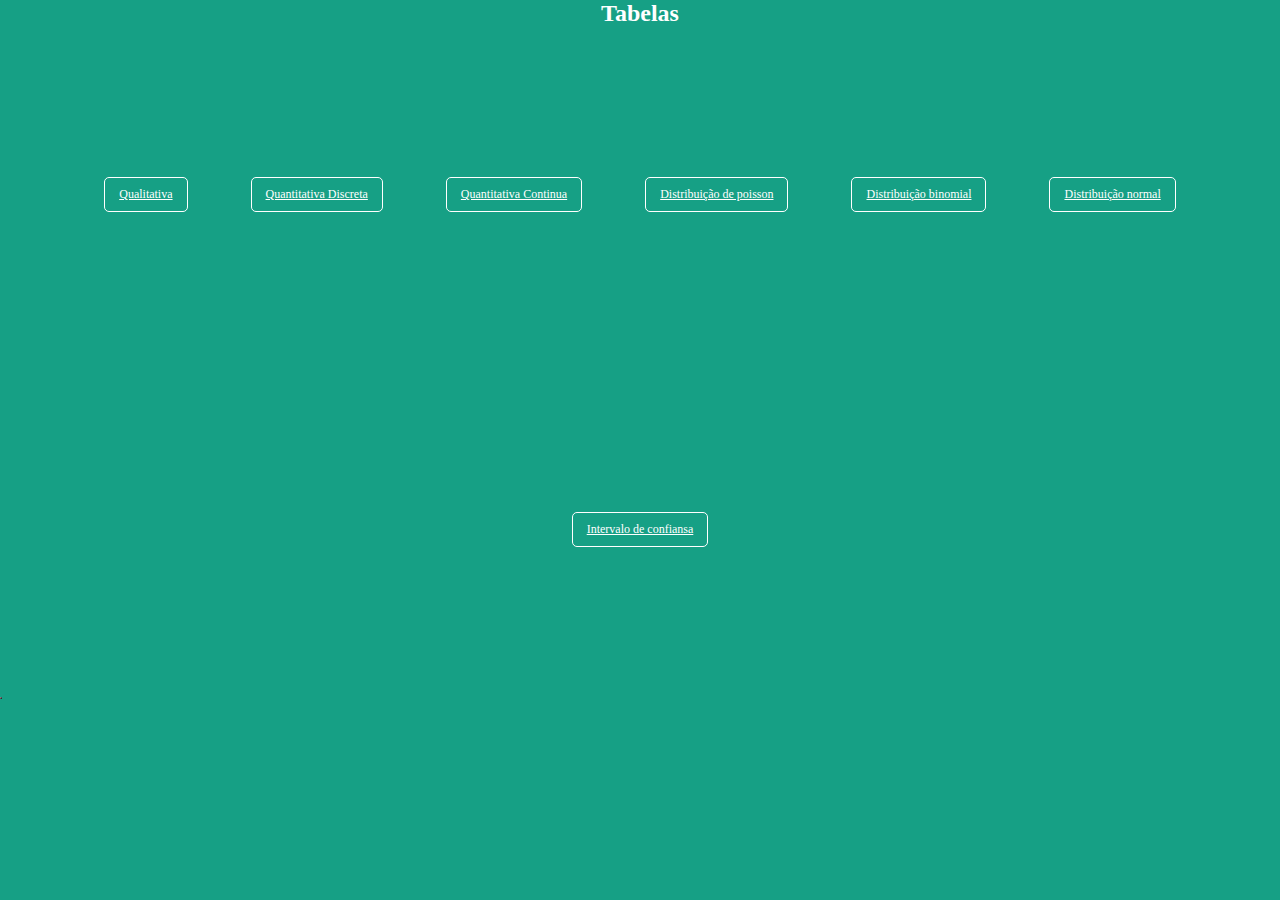
<file: index.html>
<!DOCTYPE html>
<html land="pr-br">
<head>
    <meta charset="utf-8"/>
    <title> Tela Inicial </title>
    <link rel="stylesheet" href="styletelainicial.css">
	<style>
		table{ 
			background-color:White;
		}
	</style>
</head>
<body>   
	<header>
		<font color="white"><h1> Tabelas </h1></font>
		<a href="distribuicao de frecencia.html"  class="btn-1" > Qualitativa </a>
		<a href="distribuicao de frequencia com mais coisas.html" class="btn-2" > Quantitativa Discreta </a>
		<a href="variavel de variacao continua.html" class="btn-3" > Quantitativa Continua </a>
		<a href="distribuicaopoisson.html" class="btn-3" > Distribuição de poisson </a>
		<a href="distribuicaobinomial.html" class="btn-3" > Distribuição binomial  </a>
		<a href="distribuição normal.html" class="btn-3" > Distribuição normal </a>
		<a href="intervalodeconfiancaparaamediadepopulacional.html" class="btn-3" > Intervalo de confiansa </a>
		<table id="tabe" class="login" border="1" >
		
		</table>
	</header>
</body>
</html>
</file>
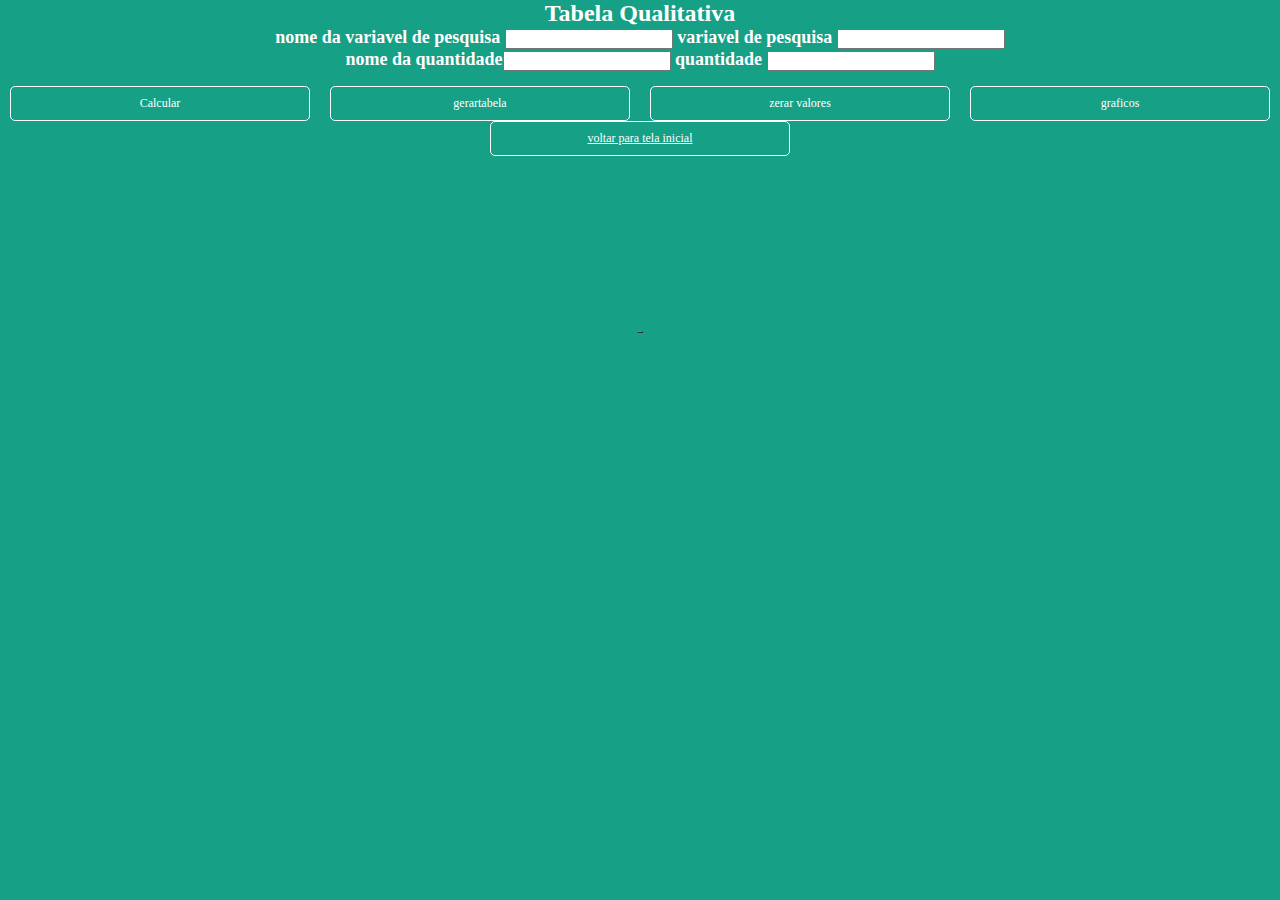
<file: distribuicao de frecencia.html>
<!DOCTYPE html>
<html land="pr-BR">
<head>
    <meta charset="utf-8"/>
    <title> Tabela Qualitativa </title>
    <link rel="stylesheet" href="style.css">
	<style>
		table{ 
			background-color:White;
		}
	</style>
	<script>
    var i=0;
    var numero = new Array();
    var quantidade = new Array();
	var n=0;
	var lista = [];
    function calcular(){
		var a;
		var a2;
        numero[i] = parseFloat(document.getElementById("numero").value);
        quantidade[i] = parseFloat(document.getElementById("q").value);
        n=quantidade[i]+n;
		a = ("ultimos valores digitados, quatidade "+ quantidade[i]+", numeros "+numero[i] )
        if(quantidade[i] >= 2) {
			for(a2=0; a2<quantidade[i]; a2++){
				lista.push(numero[i]);
			}
		} else {
			lista.push(numero[i]);
		}
		i++;
		document.getElementById("resultado").innerHTML= a
    }
	function f(){
		var p=new Array ();
		var a;
		for (a=0;a<i;a++){
			p[a]=(quantidade[a]*100)/n;
		}
		tabela(p);
	}
	function tabela(p){
		var u;
		var e=0;
		var nomev = (document.getElementById("nomedavariavel").value);
		var nomeq = (document.getElementById("nomedaquantidade").value);
		var o=0;
		var relatorio = "<tr> <th>"+ nomev +" </th> <th> "+ nomeq +" </th> <th> Fr% </th> <th> F </th> <th> F% </th></tr>";
		for(u=0;u<i;u++){
			e=e+quantidade[u];
			o=p[u] +o;
			relatorio = relatorio + "<tr> <td>" + (numero[u]) + "</td> <td> " + (quantidade[u]) + "</td><td>( "+ quantidade[u] +"* 100)/ "+ n +" = "+ p[u].toFixed(2) +"% </td> <td>"+ e +"</td> <td>"+ o.toFixed(2) +"</td> </tr>";
			document.getElementById("tabe").innerHTML = relatorio;
		}	
		media();
	}
	function media(){
		var media=0;
		var contador;
		var blabla=0;// blabla é i divizor			
		for (contador=0;contador<=i;contador++){
			if (contador===i){
				break;
			}			
		media = (numero[contador]*quantidade[contador])+media;
		blabla=  blabla+quantidade[contador];
		}
		var resposta=("media: "+(media/blabla).toFixed(2));
		document.getElementById("media").innerHTML =resposta;
		mediana();
	}
	function mediana(){
		lista = lista.sort();
		var posicao1; //posição da primeira possição
		var posicao2; //posição da segunda ou do meio
		posicao1= parseFloat(lista.length/2);
		//alert(lista.length);
		if((lista.length)%2==0){ //par
			posicao1 -= 1;
			posicao2 = posicao1 + 1;
			console.log('posicao 1 : ' + posicao1 + 'posicao 2 =  ' + posicao2);
			var c =0;
			c=((lista[posicao1]+lista[posicao2])/2);
			var b = ("a mediana é "+ c);
			}
		else{ //imprar
			posicao1 += 0.5;		
			console.log(posicao1)
			var b = ("a mediana é "+ lista[posicao1]);
		}
		document.getElementById("mediana").innerHTML = b;
		moda();
	}
	function moda(){
		var n;
		var pivo = 0;
		var l = 0;
		var u = 1;
		var b=0;
		var y = 1;
		var locavetor = new Array();
		pivo = quantidade[0];
		b = numero[0];
		locavetor[0] = b;
		for(n=1;n<i;n++){
			if(pivo == quantidade[n]){
				locavetor[u]=numero[n];
				u++;
				}
				if(pivo<quantidade[n]){
					l=n;
					pivo = quantidade[n];
					var locavetor = new Array();
					locavetor[0]=numero[n];
					u=1;
			}
		}	
		var moda;
		moda= "moda: "+ locavetor;
		document.getElementById("moda").innerHTML =moda;
	}
	function zero(){
		location.reload();
		}
	function graficos(){
		//alert
		}
</script>
</head>
<body>
	<div>
		<header>
			<font color="white"><h1>  Tabela Qualitativa </h1></font>
			<font color="white">
				<h2>
					nome da variavel de pesquisa <input type="text" id="nomedavariavel"/> 
					variavel de pesquisa <input type="number" id="numero"/> 
				</h2>
			</font>
			<font color="white">
				<h2> 
					nome da quantidade<input type="text" id="nomedaquantidade"/> 
					quantidade <input type="number" id="q"/>
				</h2>
			</font>
			<BR/>
			<div class="btn-list">
				<a class="btn-1" onclick="calcular()"> Calcular</a>
				<a class="btn-2" onclick="f()">gerartabela</a>
				<a class="btn-3" onclick="zero()">zerar valores</a>
				<a class="btn-4" onclick="graficos()">graficos</a>
				<a href="index.html"  class="btn-1" > voltar para tela inicial </a>
			</div>
			<font color="white">
				<h2 id="resultado"></h2>
			<font>
		</header>
			<BR/>
			<font color="white">
				<h2 id="media"></h2>
			<font>
			<BR/>
			<font color="white">
				<h2 id="mediana"></h2>
			<font>
			<BR/>
			<font color="white">
				<h2 id="moda"></h2>
			<font>
			<BR/>
		<section class = "table-holder">
			<table id="tabe" class="login" border="1" > 
				
			</table>
		</section>
	</div>
</body>

</html>
</file>
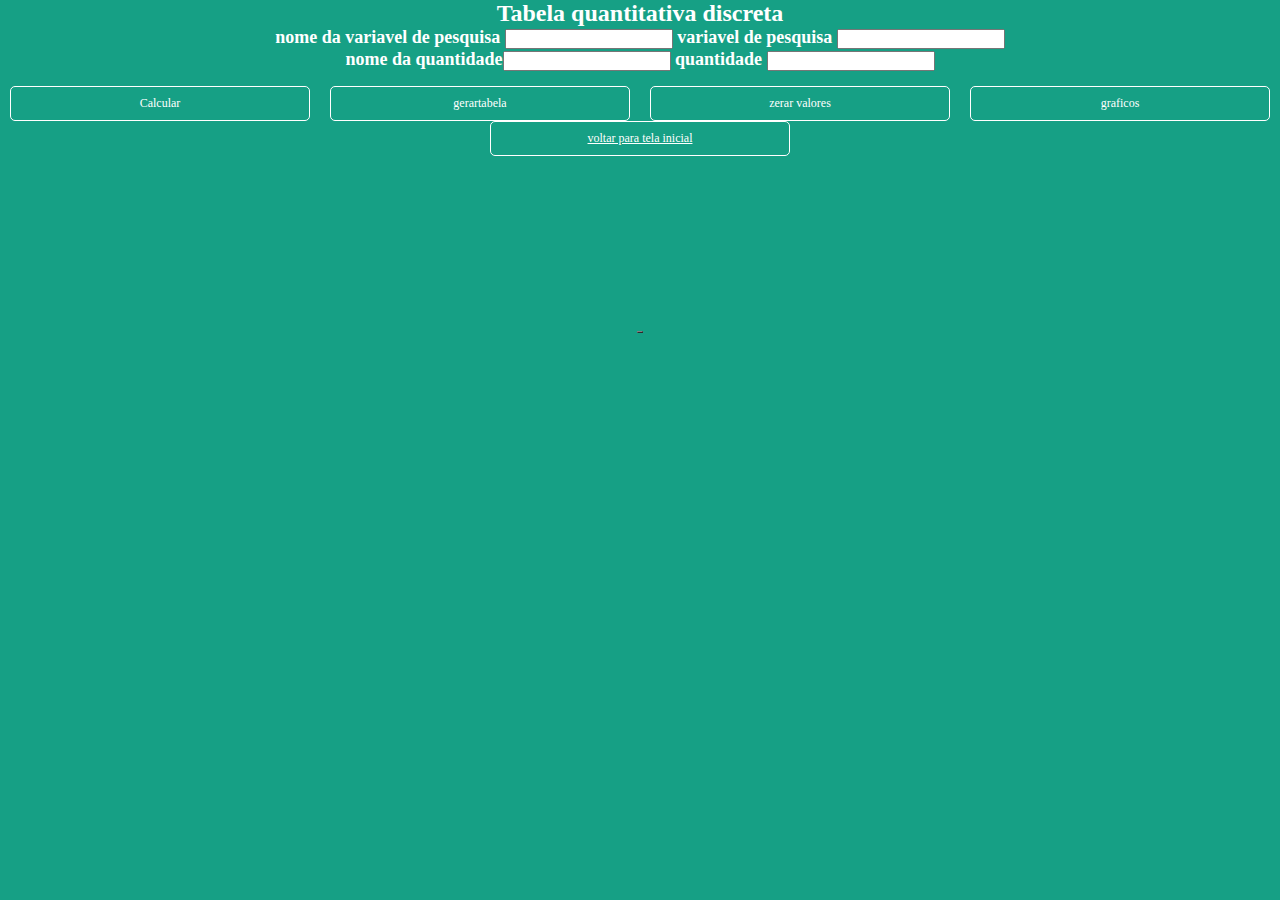
<file: distribuicao de frequencia com mais coisas.html>
<!DOCTYPE html>
<html land="pr-BR">
<head>
    <meta charset="utf-8"/>
    <title> Tabela quantitativa discreta </title>
    <link rel="stylesheet" href="style.css">
	<style>
		table{ 
			background-color:White;
		}
	</style>
	<script>
	var somadoxifi=0;
    var i=0;
    var numero = new Array();
    var quantidade = new Array();
	var n=0;
	var lista = [];
	var rxifi=[];
	var divisaodoxifi=[];
    function calcular(){
		var a;
		var a2;
        numero[i] = parseFloat(document.getElementById("numero").value);
        quantidade[i] = parseFloat(document.getElementById("q").value);
        n=quantidade[i]+n;
		a = ("ultimos valores digitados, quatidade "+ quantidade[i]+", numeros "+numero[i] )
        if(quantidade[i] >= 2) {
			for(a2=0; a2<quantidade[i]; a2++){
				lista.push(numero[i]);
			}
		} else {
			lista.push(numero[i]);
		}
		i++;
		document.getElementById("resultado").innerHTML= a
    }
	function xifi(){
		var nxf;
		for(nxf=0;nxf<i;nxf++){
			rxifi[nxf]=numero[nxf]*quantidade[nxf];
			somadoxifi= somadoxifi+rxifi[nxf];
			console.log(somadoxifi);
		}

		varialcia();
	}
	function varialcia(){
		var nq; //numero qualquer 
		var varialcia=0;
		for(nq=0;nq<i;nq++){
			console.log(somadoxifi/n);
			divisaodoxifi[nq]=((numero[nq]-(somadoxifi/n))*(numero[nq]-(somadoxifi/n)))*quantidade[nq];
			varialcia = (varialcia+divisaodoxifi[nq])/n;
			//console.log("varialcia "+varialcia);
			//varialcia = Math.pow(varialcia, (0,5));
			
		}
		f(varialcia);
	}
	function f(varialcia){
		var p=new Array ();
		var a;
		for (a=0;a<i;a++){
			p[a]=(quantidade[a]*100)/n;
		}
		tabela(p,varialcia);
	}
	function tabela(p,varialcia){
		var u;
		var e=0;
		var nomev = (document.getElementById("nomedavariavel").value);
		var nomeq = (document.getElementById("nomedaquantidade").value);
		var o=0;
		var relatorio = "<tr> <th>"+ nomev +" </th> <th> "+ nomeq +" </th> <th> Fr% </th> <th> F </th> <th> F% </th> <th>XiFi</th> <th>varialcia</th> </tr>";
		for(u=0;u<i;u++){
			e=e+quantidade[u];
			o=p[u] +o;
			relatorio = relatorio + "<tr> <td>" + (numero[u]) + "</td> <td> " + (quantidade[u]) + "</td><td>( "+ quantidade[u] +"* 100)/ "+ n +" = "+ p[u].toFixed(2) +"% </td> <td>"+ e +"</td> <td>"+ o.toFixed(2) +"</td> <td>"+rxifi[u]+"</td> <td>"+divisaodoxifi[u]+"</td> </tr>";
			document.getElementById("tabe").innerHTML = relatorio;
		}	
		relatorio = relatorio + "<tr> <td>Total</td> <td>"+n+" </td><td> </td> <td> </td> <td> </td> <td>"+somadoxifi/n+"</td> <td>"+varialcia+"</td> </tr>";
		document.getElementById("tabe").innerHTML = relatorio;
		media();
	}
	function media(){
		var media=0;
		var contador;
		var blabla=0;// blabla é i divizor			
		for (contador=0;contador<=i;contador++){
			if (contador===i){
				break;
			}			
		media = (numero[contador]*quantidade[contador])+media;
		blabla=  blabla+quantidade[contador];
		}
		var resposta=("media: "+(media/blabla).toFixed(2));
		document.getElementById("media").innerHTML =resposta;
		mediana();
	}
	function mediana(){
		lista = lista.sort();
		var posicao1; //posição da primeira possição
		var posicao2; //posição da segunda ou do meio
		posicao1= parseFloat(lista.length/2);
		//alert(lista.length);
		if((lista.length)%2==0){ //par
			posicao1 -= 1;
			posicao2 = posicao1 + 1;
			//console.log('posicao 1 : ' + posicao1 + 'posicao 2 =  ' + posicao2);
			var c =0;
			c=((lista[posicao1]+lista[posicao2])/2);
			var b = ("a mediana é "+ c);
			}
		else{ //imprar
			posicao1 += 0.5;		
			//console.log(posicao1)
			var b = ("a mediana é "+ lista[posicao1]);
		}
		document.getElementById("mediana").innerHTML = b;
		moda();
	}
	function moda(){
		var n;
		var pivo = 0;
		var l = 0;
		var u = 1;
		var b=0;
		var y = 1;
		var locavetor = new Array();
		pivo = quantidade[0];
		b = numero[0];
		locavetor[0] = b;
		for(n=1;n<i;n++){
			if(pivo == quantidade[n]){
				locavetor[u]=numero[n];
				u++;
				}
				if(pivo<quantidade[n]){
					l=n;
					pivo = quantidade[n];
					var locavetor = new Array();
					locavetor[0]=numero[n];
					u=1;
			}
		}	
		var moda;
		moda= "moda: "+ locavetor;
		document.getElementById("moda").innerHTML =moda;
	}
	function zero(){
		location.reload();
		}
	function graficos(){
		//alert
		}
</script>
</head>
<body>
	<div>
		<header>
			<font color="white"><h1> Tabela quantitativa discreta </h1></font>
			<font color="white">
				<h2>
					nome da variavel de pesquisa <input type="text" id="nomedavariavel"/> 
					variavel de pesquisa <input type="number" id="numero"/> 
				</h2>
			</font>
			<font color="white">
				<h2> 
					nome da quantidade<input type="text" id="nomedaquantidade"/> 
					quantidade <input type="number" id="q"/>
				</h2>
			</font>
			<BR/>
			<div class="btn-list">
				<a class="btn-1" onclick="calcular()"> Calcular</a>
				<a class="btn-2" onclick="xifi()">gerartabela</a>
				<a class="btn-3" onclick="zero()">zerar valores</a>
				<a class="btn-4" onclick="graficos()">graficos</a>
				<a href="index.html"  class="btn-1" > voltar para tela inicial </a>
			</div>
			<font color="white">
				<h2 id="resultado"></h2>
			<font>
		</header>
			<BR/>
			<font color="white">
				<h2 id="media"></h2>
			<font>
			<BR/>
			<font color="white">
				<h2 id="mediana"></h2>
			<font>
			<BR/>
			<font color="white">
				<h2 id="moda"></h2>
			<font>
			<BR/>
		<section class = "table-holder">
			<table id="tabe" class="login" border="1" > 
				
			</table>
		</section>
	</div>
</body>

</html>
</file>
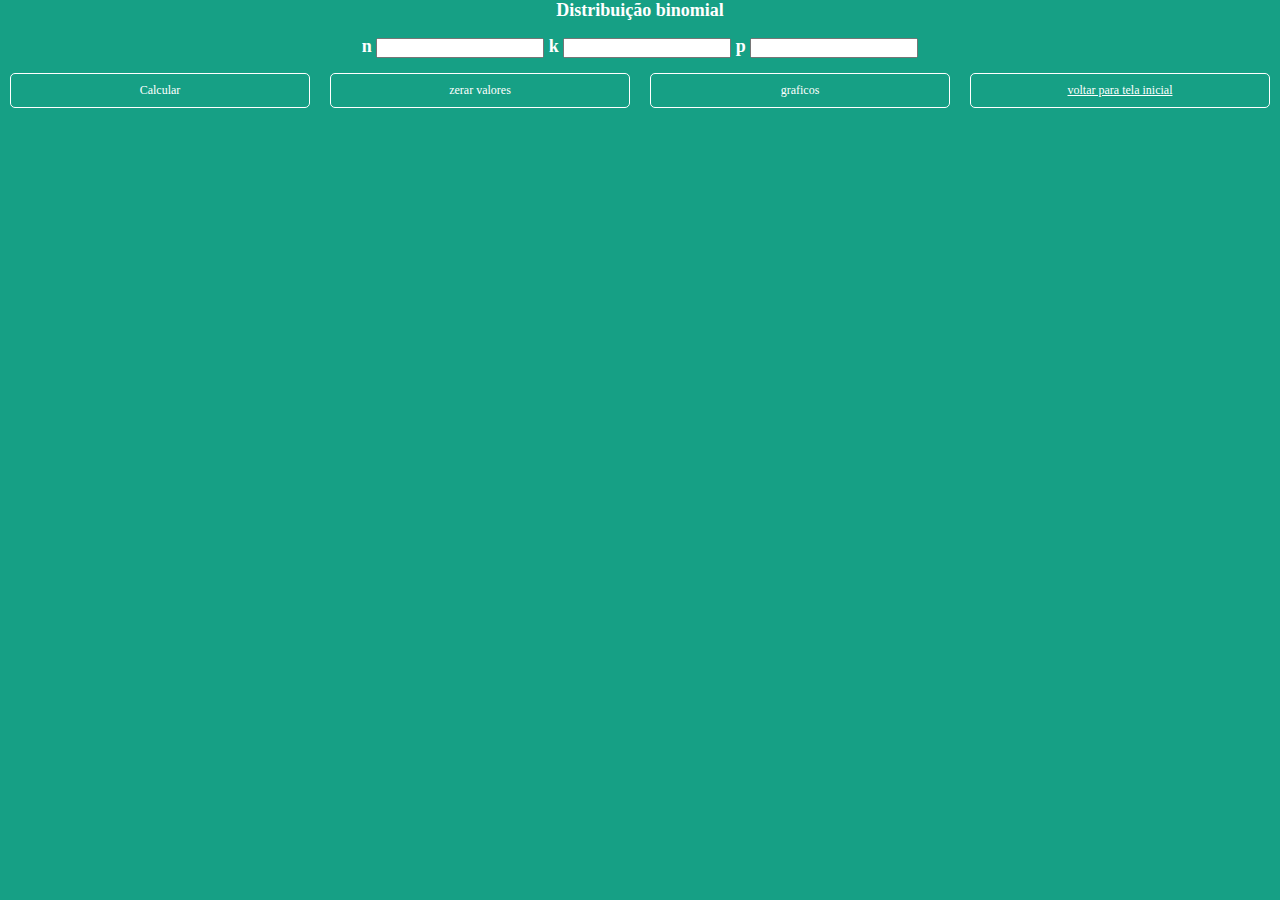
<file: distribuicaobinomial.html>
<!DOCTYPE html>
<html land="pr-BR">
	<head>
		<meta charset="utf-8"/>
		<title>Distribuição Binomial</title>
		<link rel="stylesheet" href="style.css">
		<style>
			table{
				background-color:white;
			}
		</style>
		<script>
			function calcular(){
				var p = [];
				var n = [];
				n[0]= parseInt(document.getElementById("n").value);
				n[1]= parseInt(document.getElementById("k").value);
				su= parseFloat(document.getElementById("s").value);
				var e=1-su;
				console.log(su);
				//console.log(n[1]);
				
				var n3;
				n3 = n[0] - n[1];
				console.log("e^ = "+e+", su^ = "+su);
				p[0]=1;
				p[1]=1;
				p[2]=1;
				var r0 = n[1];
				var r3 = n3;
				console.log("r3 "+ r3)
				while(n[0]>0){
					p[0]=p[0]*n[0];
					n[0]--;
				}
				while(n[1]>0){
					p[1]=p[1]*n[1];
					n[1]--;
				}
				while(n3>0){
					p[2]=p[2]*n3;
					n3--;
				}
				console.log("p[2] :"+p[2]);
				console.log("p[1] :"+p[1]);
				console.log("p[0] :"+p[0]);
				su=Math.pow(su, r0);
				e=Math.pow(e, r3);
				su= su.toFixed(4);
				e=e.toFixed(4);
				console.log("e = "+e+", su = "+su);
				var res=((p[0])/(p[1]*p[2]))
				res= res.toFixed(4)
				//var r=(((p[0])/(p[1]*p[2]))*su.toFixed(4)* e.toFixed(4));
				var r= res * su * e;
				r=r*100;
				console.log(r.toFixed(3))
				alert (r.toFixed(3)+"%");
			}
		</script>
	</head>
	<body>
		<div>
			<header>
				<font color="white">	
					<h2>
					Distribuição binomial
					</h2>
					<BR/>
					<h2>
						n <input type="text" id="n"/> 
						k <input type="number" id="k"/> 
						p <input type="number" id="s"/> 
					</h2>
					<BR/>
					<div class="btn-list">
						<a class="btn-1" onclick="calcular()"> Calcular</a>
						<a class="btn-3" onclick="zero()">zerar valores</a>
						<a class="btn-4" onclick="graficos()">graficos</a>
						<a href="index.html"  class="btn-1" > voltar para tela inicial </a>
					</div>
			</header>
		</div>
	</body>
</html>
</file>
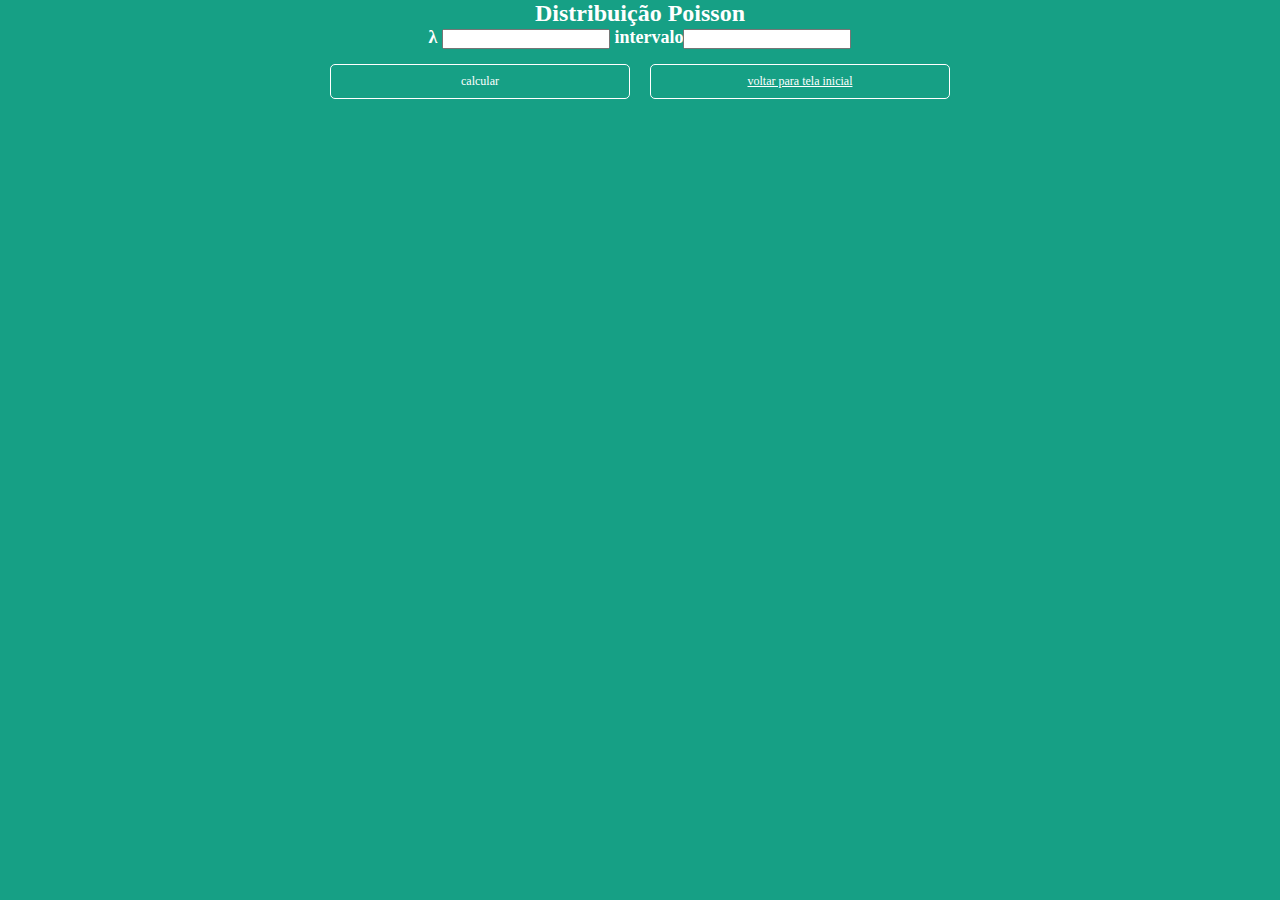
<file: distribuicaopoisson.html>
<!DOCTYPE html>
<html land="pr-BR"/>
	<head>
		<meta charset="utf-8"/>
		<title> Distribuição Poisson </title>
		<link rel="stylesheet" href="style.css">
		<style>
			table{
				background-color:white;
			}
		</style>
		<script>
			function calcular(){
				var h = parseFloat(document.getElementById("lambida").value);
				var x = parseFloat(document.getElementById("xi").value);
				var e = 2.71828;
				var n = x; 
				var p = 1;
				if(x===0){
					p=1;
				}
				else{
					while(n>0){
						p=p*n;
						n--;
					}
				}				
				p=(Math.pow(h, x))/(p*Math.pow(e, (h)));
				alert((p*100).toFixed(2) +" %");
			}
		</script>
	</head>
	<body>
		<div>
			<header>
				<font color="white">
					<h1>
					Distribuição Poisson
					</h1>
				</font>
				<font color="white">
					<h2>
						λ <input type="number" id="lambida"/>
						intervalo<input type="number" id="xi"/>
					</h2>
				</font>
				<BR/>
				<div class="btn-list">
					<a class="bln-1" onclick ="calcular()">calcular</a>
					<a href="index.html"  class="btn-1" > voltar para tela inicial </a>
				</div>
			</header>
		</div>
	</body>
</html>
</file>
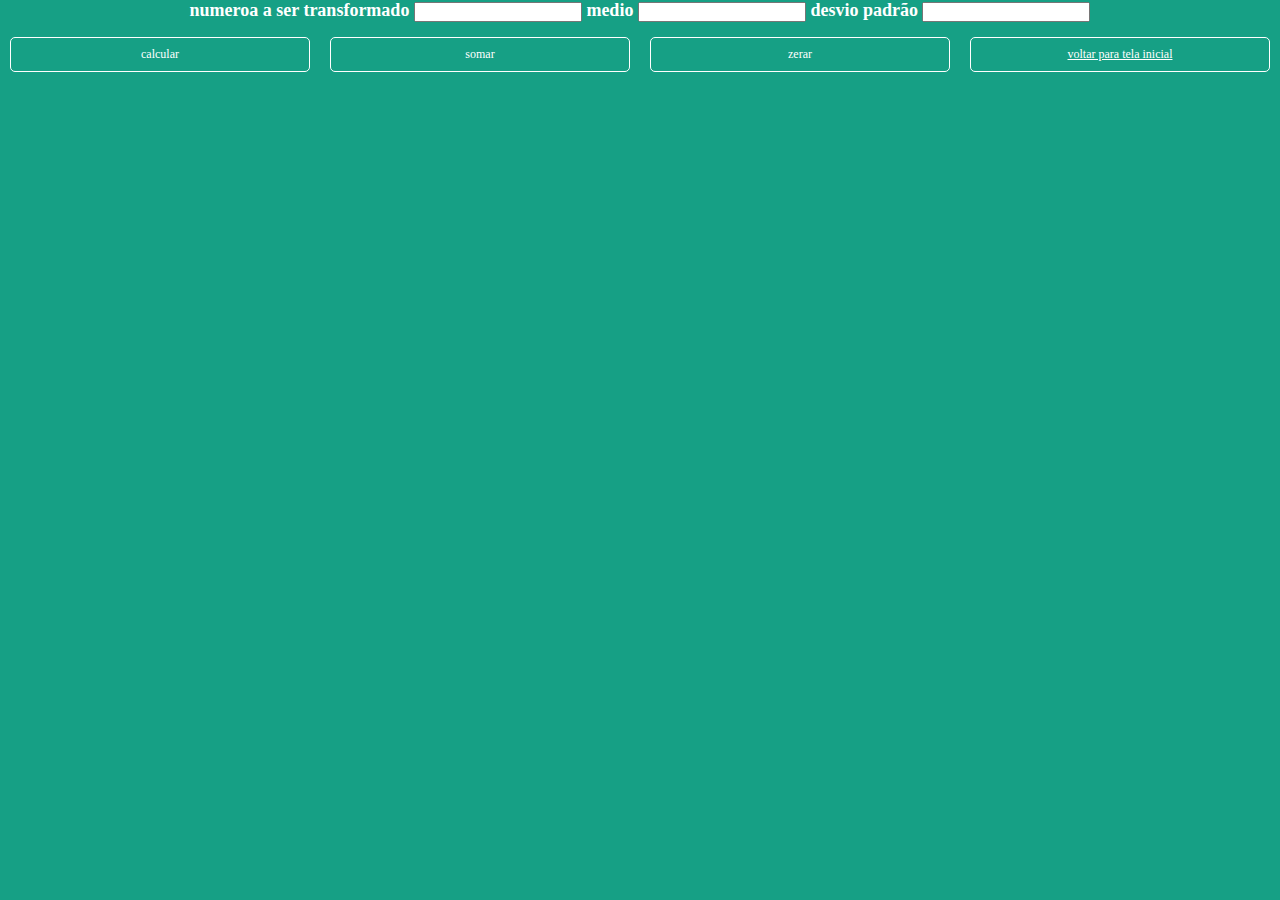
<file: distribuição normal.html>
<!DOCTYPE html>
<html land="pr-BR"/>
	<head>
		<meta charset="utf-8"/>
		<title>Distribuição normal </title>
		<link rel="stylesheet" href="style.css">
		<style>
			table{
				background-color:white;
			}
		</style>
		<script>
		var ztabela;
		var total=0;
			function calcular(){
				var x = parseFloat(document.getElementById("numero").value);
				var xm = parseFloat(document.getElementById("medio").value);
				var dp = parseFloat(document.getElementById("desviopadao").value);
				var z;
				var e = 2.71828;
				var pi = 3.14159;
				z=(x-xm)/dp;
				alert(z.toFixed(2));
				ztabela = parseFloat(prompt(" digite o z"));
				ztabela= ztabela-0.5;
				alert((ztabela.toFixed(4))*100+"%");
			}
			function soma(){
				total=ztabela+total;
				document.getElementById("resultado").innerHTML=total;
				ztabela=0;
			}
			function zerar(){
				location.reload();
			}
		</script>
	</head>
	<body>
		<div>
			<header>
				<font color="white">
					<h2>
						numeroa a ser transformado <input type="number" id="numero"/>
						medio <input type="number" id="medio"/>
						desvio padrão <input type="number"id="desviopadao"/>
					</h2>
				</font>
				<BR/>
				<div class="btn-list">
					<a class="bln-1" onclick = "calcular()">calcular</a>
					<a class="bln-1" onclick = "soma()">somar</a>
					<a class="bln-1" onclick = "zerar()">zerar</a>
					<a href="index.html"  class="btn-1" > voltar para tela inicial </a>
				</div>
				<font color="white">
					<h2 id="resultado"></h2>
				</font>
			</header>
		</div>
	</body>
</html>
</file>
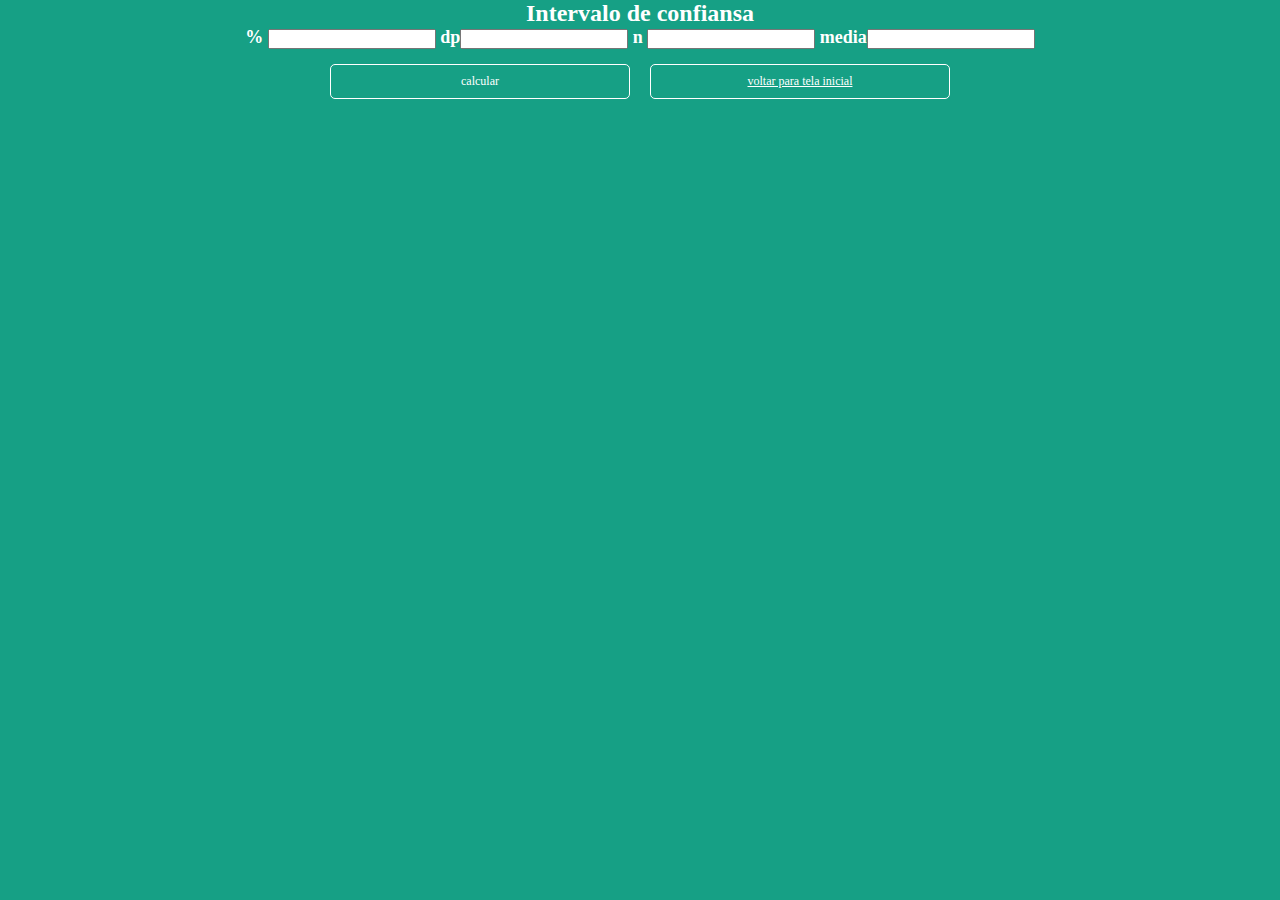
<file: intervalodeconfiancaparaamediadepopulacional.html>
<!DOCTYPE html>
<html land="pr-BR"/>
	<head>
		<meta charset="utf-8"/>
		<title> Intervalo de confiansa </title>
		<link rel="stylesheet" href="style.css">
		<style>
			table{
				background-color:white;
			}
		</style>
		<script>
			function calcular(){
				var p = parseFloat(document.getElementById("por").value);//por = %
				var dp = parseFloat(document.getElementById("dp").value);//desvio padrão
				var n = parseFloat(document.getElementById("n1").value);
				var medi = parseFloat(document.getElementById("media").value);
				p= p/100;
				p= p/2;
				p= parseFloat(prompt(p +"informe o valor da tabela"));
				console.log("valor de p:"+p);
				console.log(n);
				n = Math.pow(n, 0.5);
				console.log(n);
				n= (dp/n);
				console.log(n);
				var r = p*n;
				r= r.toFixed(4);
				console.log("valor de r:"+r);
				var subitarcao=medi-r;
				
				r = subitarcao +" < "+ medi +" < "+ medi+" + "+r;
				document.getElementById("resposta").innerHTML=r;
				
			}
		</script>
	</head>
	<body>
		<div>
			<header>
				<font color="white">
					<h1>
					Intervalo de confiansa 
					</h1>
				</font>
				<font color="white">
					<h2>
						% <input type="number" id="por"/>
						dp<input type="number" id="dp"/>
						n <input type="number" id="n1">
						media<input type="number" id="media">
					</h2>
				</font>
				<BR/>
				<div class="btn-list">
					<a class="bln-1" onclick ="calcular()">calcular</a>
					<a href="index.html"  class="btn-1" > voltar para tela inicial </a>
				</div>
				<BR/>
				<font color= "white">
					<h2 id ="resposta"><h2>
				</font>
			</header>
		</div>
	</body>
</html>
</file>
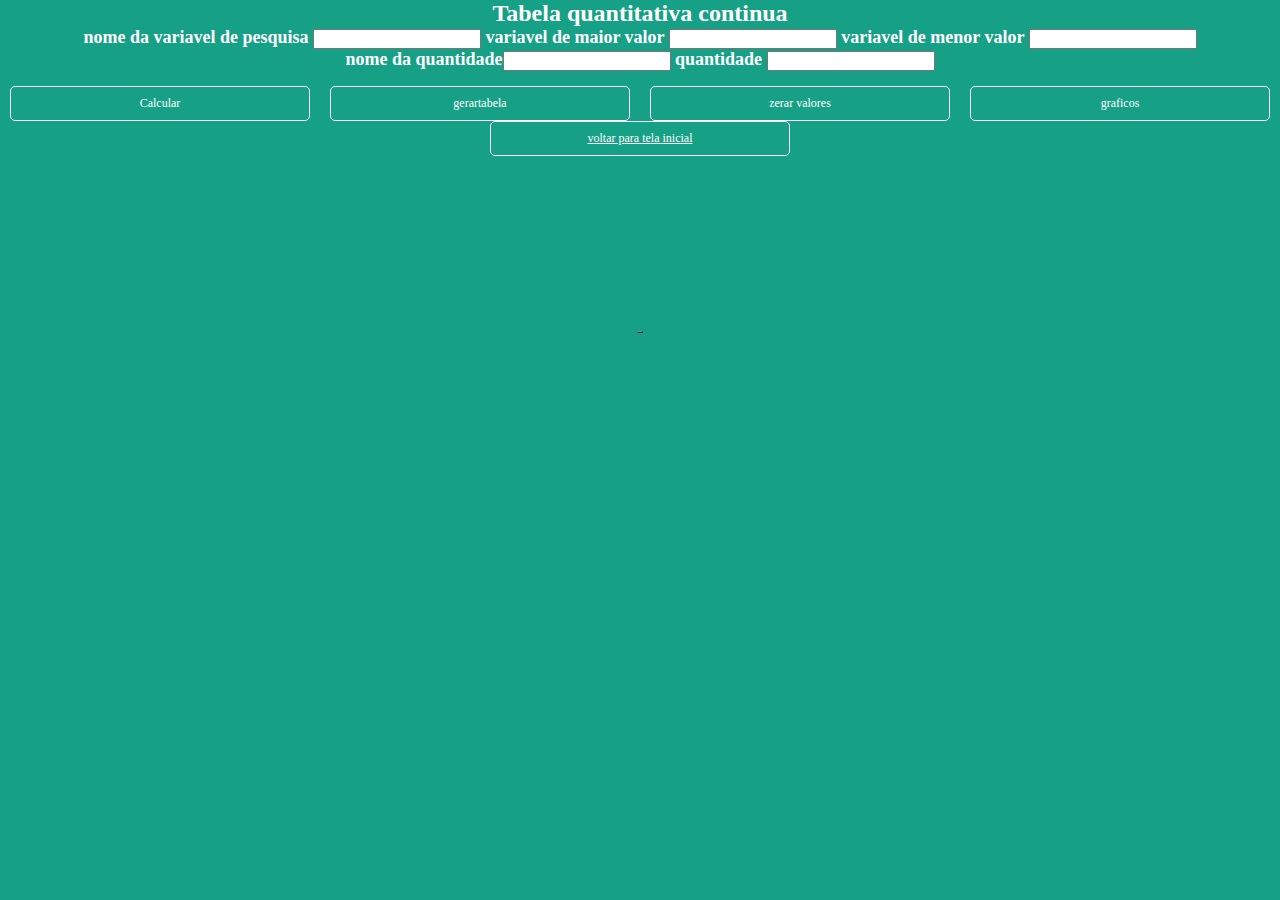
<file: variavel de variacao continua.html>
<!DOCTYPE html>
<html land="pr-BR">
<head>
    <meta charset="utf-8"/>
    <title> Tabela quantitativa continua </title>
    <link rel="stylesheet" href="style.css">
	<style>
		table{ 
			background-color:White;
		}
	</style>
	<script>

	var somadoxifi=0;
	var rxifi=[];
    var i=0;
	var manumero=[];
	var menumero=[];
    var numero = new Array();
    var quantidade = new Array();
	var n=0;
	var lista = [];
	var divisaodoxifi=[];
    function calcular(){
		var a;
		var a2;
        manumero[i] = parseFloat(document.getElementById("manumero").value);
		menumero[i] = parseFloat(document.getElementById("menumero").value);
		numero[i] = (manumero[i]+menumero[i])/2
        quantidade[i] = parseFloat(document.getElementById("q").value);
        n=quantidade[i]+n;
		a = ("ultimos valores digitados, quatidade "+ quantidade[i]+", numeros "+menumero[i]+" |-- " + manumero[i]);
        if(quantidade[i] >= 2) {
			for(a2=0; a2<quantidade[i]; a2++){
				lista.push(numero[i]);
			}
		} else {
			lista.push(numero[i]);
		}
		i++;
		document.getElementById("resultado").innerHTML= a
    }
	function f(){
		var p=new Array ();
		var a;
		for (a=0;a<i;a++){
			p[a]=(quantidade[a]*100)/n;
		}
		xifi(p);
	}
		function xifi(p){
		var nxf;
		for(nxf=0;nxf<i;nxf++){
			rxifi[nxf]=numero[nxf]*quantidade[nxf];
			somadoxifi= somadoxifi+rxifi[nxf];
		}

		varialcias(p);
	}
	function varialcias(p){
		var nq; //numero qualquer 
		var varialcia=[];
		for(nq=0;nq<i;nq++){
			divisaodoxifi[nq]=((numero[nq]-(somadoxifi/n))*(numero[nq]-(somadoxifi/n)))*quantidade[nq];
			varialcia = varialcia+divisaodoxifi[nq];
		}
		tabela(p,varialcia);
	}
	function tabela(p,varialcia){
		var u;
		var e=0;
		var nomev = (document.getElementById("nomedavariavel").value);
		var nomeq = (document.getElementById("nomedaquantidade").value);
		var o=0;
		var relatorio = "<tr> <th>classes</th> <th>"+ nomev +" </th> <th> "+ nomeq +" </th> <th> Xi </th> <th>XiFi</th> <th> Fr% </th> <th> F </th> <th> F% </th> <th> variancia </th></tr>";
		for(u=0;u<i;u++){
			e=e+quantidade[u];
			o=p[u] +o;
			relatorio = relatorio + "<tr> <td>classes "+(u+1)+"</td> <td>" + (menumero[u]) +" |-- "+ (manumero[u]) + "</td> <td> " + (quantidade[u]) + "</td> <td>" +(numero[u])+" </td><td>"+numero[u]*quantidade[u]+"</td> <td> "+ p[u].toFixed(2) +"% </td> <td>"+ e +"</td> <td>"+ o.toFixed(2) +"</td> <td>"+divisaodoxifi[u]+"</td> </tr>";
			document.getElementById("tabe").innerHTML = relatorio;
		}
		//var valor1=1;
		//var saco;
		//saco=(varialcia.toFixed(1));
		//valor1=Math.sqrt(saco);
		
		 //var tosetempo = ("desvio padrão: "+ valor1 );
		//document.getElementById("dv").innerHTML = tosetempo;
		media();
	}
	function media(){
		var media=0;
		var contador;
		var blabla=0;// blabla é i divizor			
		for (contador=0;contador<=i;contador++){
			if (contador===i){
				break;
			}			
		media = (numero[contador]*quantidade[contador])+media;
		blabla=  blabla+quantidade[contador];
		}
		var resposta=("media: "+(media/blabla).toFixed(2));
		document.getElementById("media").innerHTML =resposta;

		mediana();
	}
	function mediana(){
		lista = lista.sort();
		var posicao1; //posição da primeira possição
		var posicao2; //posição da segunda ou do meio
		posicao1= parseFloat(lista.length/2);
		//alert(lista.length);
		if((lista.length)%2==0){ //par
			posicao1 -= 1;
			posicao2 = posicao1 + 1;
			console.log('posicao 1 : ' + posicao1 + 'posicao 2 =  ' + posicao2);
			var c =0;
			c=((lista[posicao1]+lista[posicao2])/2);
			var b = ("a mediana é "+ c);
			}
		else{ //imprar
			posicao1 += 0.5;		
			console.log(posicao1)
			var b = ("a mediana é "+ lista[posicao1]);
		}
		document.getElementById("mediana").innerHTML = b;
		moda();
	}
	function moda(){
		var n;
		var pivo = 0;
		var l = 0;
		var u = 1;
		var b=0;
		var y = 1;
		var locavetor = new Array();
		pivo = quantidade[0];
		b = numero[0];
		locavetor[0] = b;
		for(n=1;n<i;n++){
			if(pivo == quantidade[n]){
				locavetor[u]=numero[n];
				u++;
				}
				if(pivo<quantidade[n]){
					l=n;
					pivo = quantidade[n];
					var locavetor = new Array();
					locavetor[0]=numero[n];
					u=1;
			}
		}	
		var moda;
		moda= "moda: "+ locavetor;
		document.getElementById("moda").innerHTML =moda;
	}
	function zero(){
		location.reload();
		}
	function graficos(){
		//alert
		}
		
</script>
</head>
<body>
	<div>
		<header>
			<font color="white"><h1> Tabela quantitativa continua </h1></font>
			<font color="white">
				<h2>
					nome da variavel de pesquisa <input type="text" id="nomedavariavel"/> 
					variavel de maior valor <input type="number" id="manumero"/> 
					variavel de menor valor <input type="number" id="menumero"/> 
				</h2>
			</font>
			<font color="white">
				<h2> 
					nome da quantidade<input type="text" id="nomedaquantidade"/> 
					quantidade <input type="number" id="q"/>
				</h2>
			</font>
			<BR/>
			<div class="btn-list">
				<a class="btn-1" onclick="calcular()"> Calcular</a>
				<a class="btn-2" onclick="f()">gerartabela</a>
				<a class="btn-3" onclick="zero()">zerar valores</a>
				<a class="btn-4" onclick="graficos()">graficos</a>
				<a href="index.html"  class="btn-1" > voltar para tela inicial </a>
			</div>
			<font color="white">
				<h2 id="resultado"></h2>
			<font>
		</header>
			<BR/>
			<font color="white">
				<h2 id="media"></h2>
			<font>
			<BR/>
			<font color="white">
				<h2 id="mediana"></h2>
			<font>
			<BR/>
			<font color="white">
				<h2 id="moda"></h2>
			<font>
				<font color="white">
				<h2 id="dv"></h2>
			<font>
			<BR/>
		<section class = "table-holder">
			<table id="tabe" class="login" border="1" > 
				
			</table>
		</section>
	</div>
</body>
</html>
</file>
<file: styletelainicial.css>
*{
    margin:0;
    padding:0;
    font-family: 'arrial'
}
header{
    position:fixed;
    width: 100%;
    height: 100%;
    background-color:#16a085;
    top:0;
    left:0;
    text-align:center;
}
header a{
    text-deceration: nome;
    color: #fff;
    display: inline-block;
    padding: 9px 14px;
    margin: 150px 30px;
	border: 1px solid #fff;
	border-radius:5px;
}
header a:hover {
	background-color: #fff;
	color:#777;
	box-shadow: 0 2px 3px #777
}
.btn-1 {
	transition: .2s;
	border: 1px solid #fff;

}
.tab-1{
	taxt-align:center;
}
body {
    background-color:#0094BB;
    font:12px Arial, Helvetica, sans-serif;
    margin:0;
    padding:0;
}
</file>
<file: style.css>
*{
    margin:0;
    padding:0;
    font-family: 'arrial'
}
header{
    position:relative;
    width: 100%;
	height: auto;
    background-color:#16a085;
    top:0;
    left:0;
    text-align:center;
}
header a{
    text-deceration: nome;
    color: #fff;
    display: inline-block;
    padding: 9px 14px;
    margin: 150px 30px;
	border: 1px solid #fff;
	border-radius:5px;
}

header a:hover {
	background-color: #fff;
	color:#777;
	box-shadow: 0 2px 3px #777
}
.btn-1 {
	transition: .2s;
}


.tab-1{
	taxt-align:center;
}
body {
    background-color:#16a085;
    font:12px Arial, Helvetica, sans-serif;
    margin:0;
    padding:0;
}

.btn-list {
	display: block;
	width: 100%;
	position: relative;
	font-size: 0;
}

.btn-list a {
	font-size: 12px;
	height: auto;
	box-sizing: border-box;
	vertical-align: middle;
	display: inline-block;
	width: calc(25% - 20px);
	margin: 0 10px;
}

.table-holder{
	display:block;
	position:relative;
}
.login {
    position:absolute;
    top:15px;
    left:50%;
    margin-top: 100px;
	transform: translateX(-50%);
	color:black;
    font-weight:700;
}
</file>
